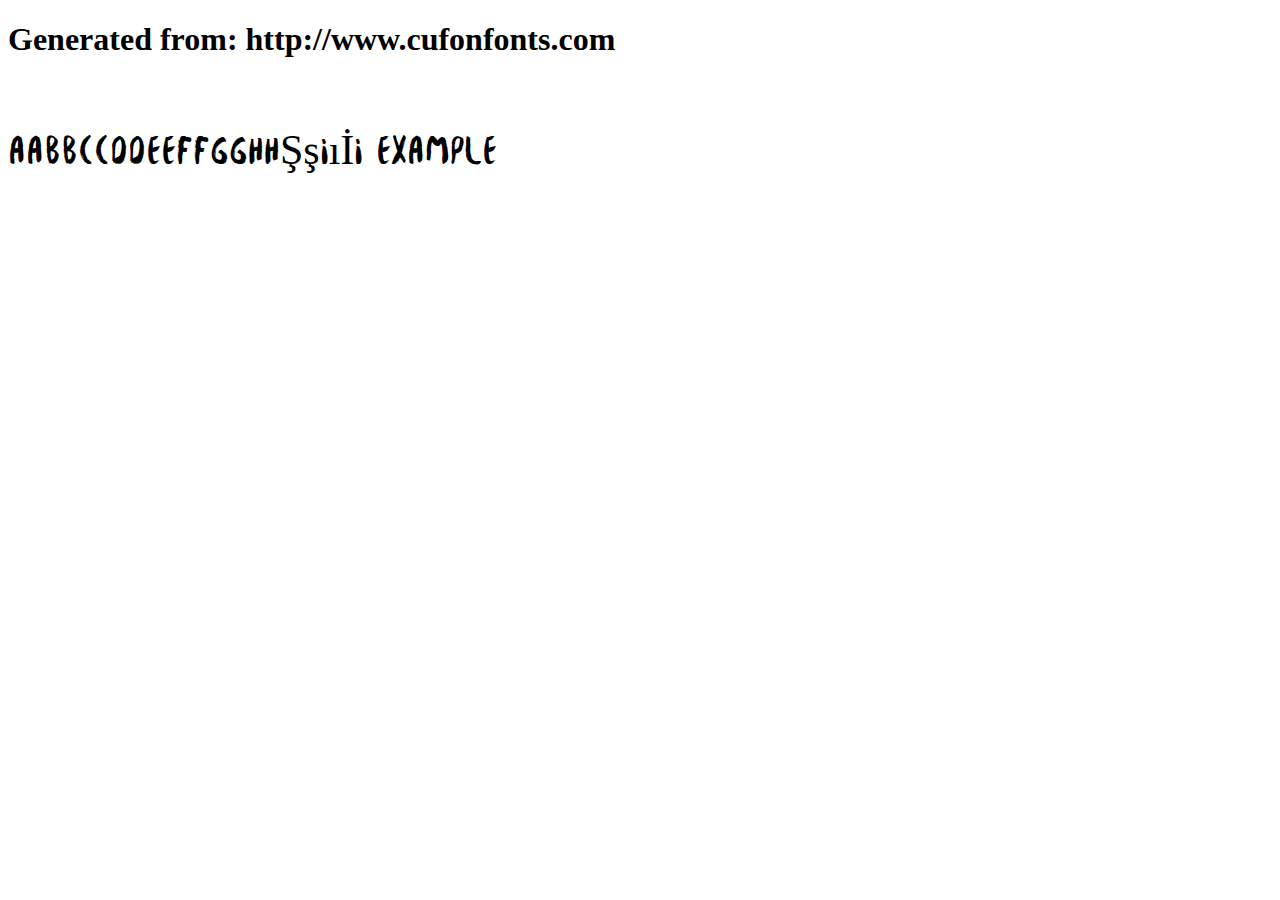
<file: besom/example.html>
<!DOCTYPE html>
<html xmlns="http://www.w3.org/1999/xhtml">
<head>
    <meta http-equiv="Content-Type" content="text/html; charset=utf-8"/>
    <link rel="stylesheet" type="text/css"
          href="style.css"/>
</head>

<body>

<h1>Generated from: http://www.cufonfonts.com</h1><br/>
<h1 style="font-family:'The Besom by Krisjanis Mezulis / RIT CREATIVE';font-weight:normal;font-size:42px">AaBbCcDdEeFfGgHhŞşIıİi Example</h1>


</body>
</html>
</file>
<file: besom/style.css>
/* #### Generated By: http://www.cufonfonts.com #### */

    @font-face {
    font-family: 'The Besom by Krisjanis Mezulis / RIT CREATIVE';
    font-style: normal;
    font-weight: normal;
    src: local('The Besom by Krisjanis Mezulis / RIT CREATIVE'), url('Besom.woff') format('woff');
    }
</file>
